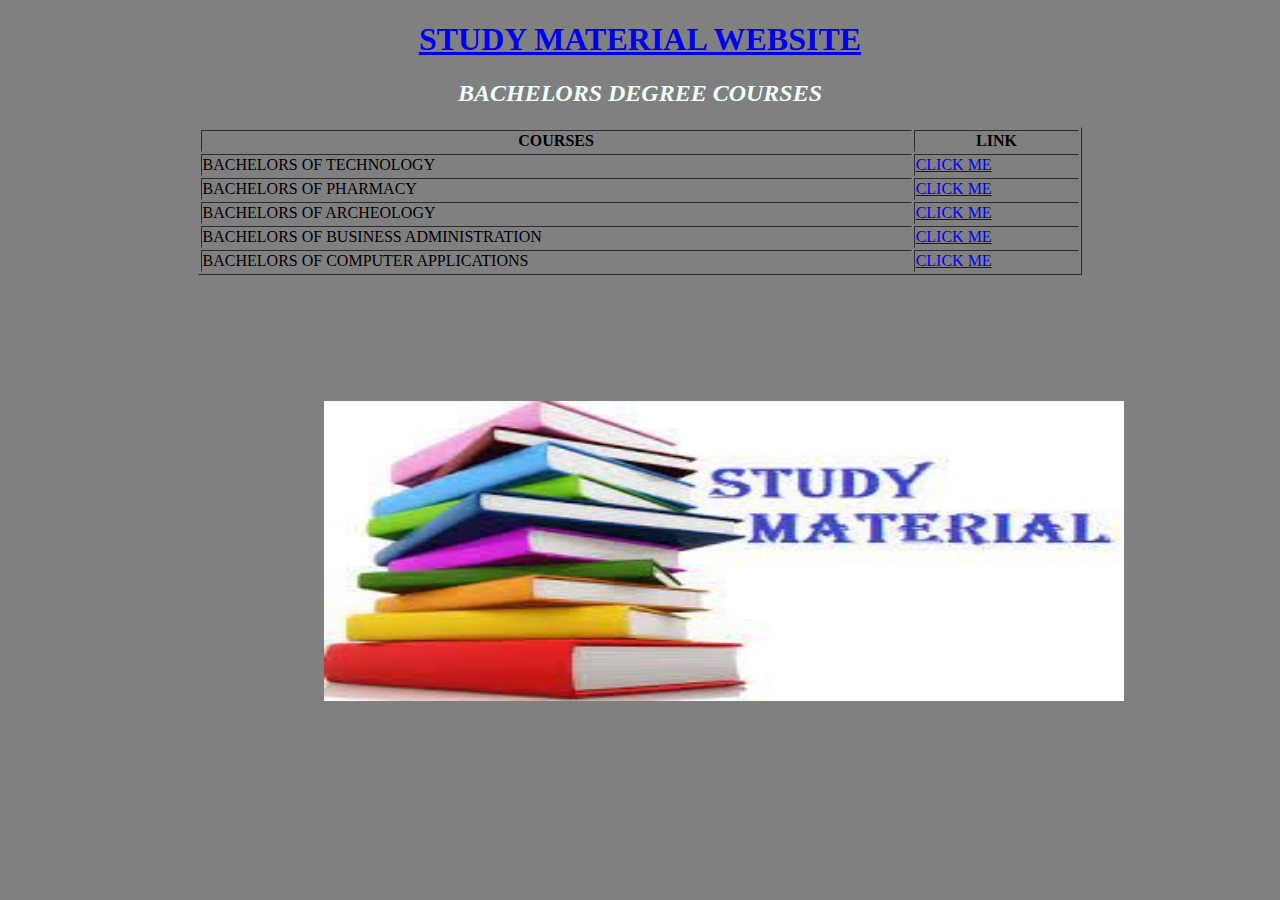
<file: bachelors.html>
<!DOCTYPE html>
<html lang="en">
<head>
    <meta charset="UTF-8">
    <meta http-equiv="X-UA-Compatible" content="IE=edge">
    <meta name="viewport" content="width=device-width, initial-scale=1.0">
    <title>bachelors page</title>
    <link rel="stylesheet" href="index.css">
    <style>
        body {
            background-color: grey;
        }
        h2 {
            color: azure;
        }
    </style>
</head>
<body>
    <a href="index.html">
        <h1  ><CENTER><U>STUDY MATERIAL WEBSITE</U></CENTER></h1></a>
        <h2><center><i>BACHELORS DEGREE COURSES</i></center></h2>
        <table class="tab1" border="1" align="center">
            <tr>
                <th>COURSES</th>
                <th>LINK</th>
            </tr>
            <tr>
                <td>BACHELORS OF TECHNOLOGY</td>
                <td><a href="btech.html">CLICK ME</a></td>
            </tr>
            <tr>
                <td>BACHELORS OF PHARMACY</td>
                <td><a href="#">CLICK ME</a></td>
            </tr>
            <tr>
                <td>BACHELORS OF ARCHEOLOGY</td>
                <td><a href="#">CLICK ME</td>
            </tr>
            <tr>
                <td>BACHELORS OF BUSINESS ADMINISTRATION</td>
                <td><a href="#">CLICK ME</td>
            </tr>
            <tr>
                <td>BACHELORS OF COMPUTER APPLICATIONS</td>
                <td><a href="#">CLICK ME</td>
            </tr>
        </table>
        <br><br><br><br><br><br><br>
        <img src="stdy.jpg">
    
</body>
</html>
</file>
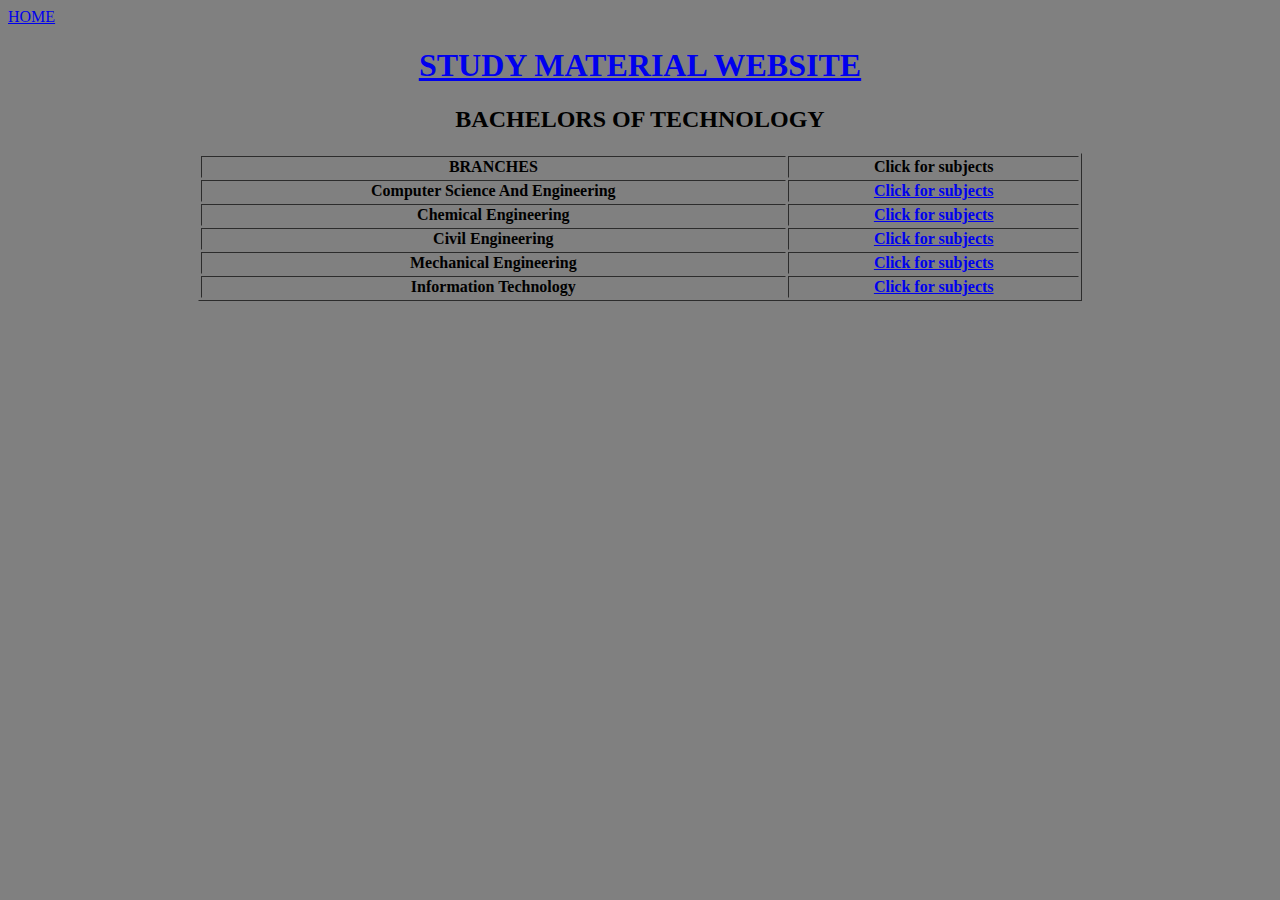
<file: btech.html>
<!DOCTYPE html>
<html lang="en">
<head>
    <meta charset="UTF-8">
    <meta http-equiv="X-UA-Compatible" content="IE=edge">
    <meta name="viewport" content="width=device-width, initial-scale=1.0">
    <title>btech </title>
    <link rel="stylesheet" href="index.css">
    <style>
        body {
            background-color: grey;
        }
    </style>
</head>
<body>
    <a href="index.html">HOME</a>
    <a href="bachelors.html">
        <h1  ><CENTER><U>STUDY MATERIAL WEBSITE</U></CENTER></h1></a>
        <h2 ><CENTER>BACHELORS OF TECHNOLOGY</CENTER></h2>
        <table align="center" class="tab2" border="1">
            <tr>
                <th>BRANCHES</th>
                <th>Click for subjects</th>
            </tr>
            <tr>
                <th>Computer Science And Engineering</th>
                <th><a href="subjects.html">Click for subjects</a></th>
            </tr>
            <tr>
                <th>Chemical Engineering</th>
                <th><a href="#">Click for subjects</a></th>
            </tr>
            <tr>
                <th>Civil Engineering</th>
                <th><a href="#">Click for subjects</a></th>
            </tr>
            <tr>
                <th>Mechanical Engineering</th>
                <th><a href="#">Click for subjects</a></th>
            </tr>
            <tr>
                <th>Information Technology</th>
                <th><a href="#">Click for subjects</a></th>
            </tr>

        </table>
</body>
</html>
</file>
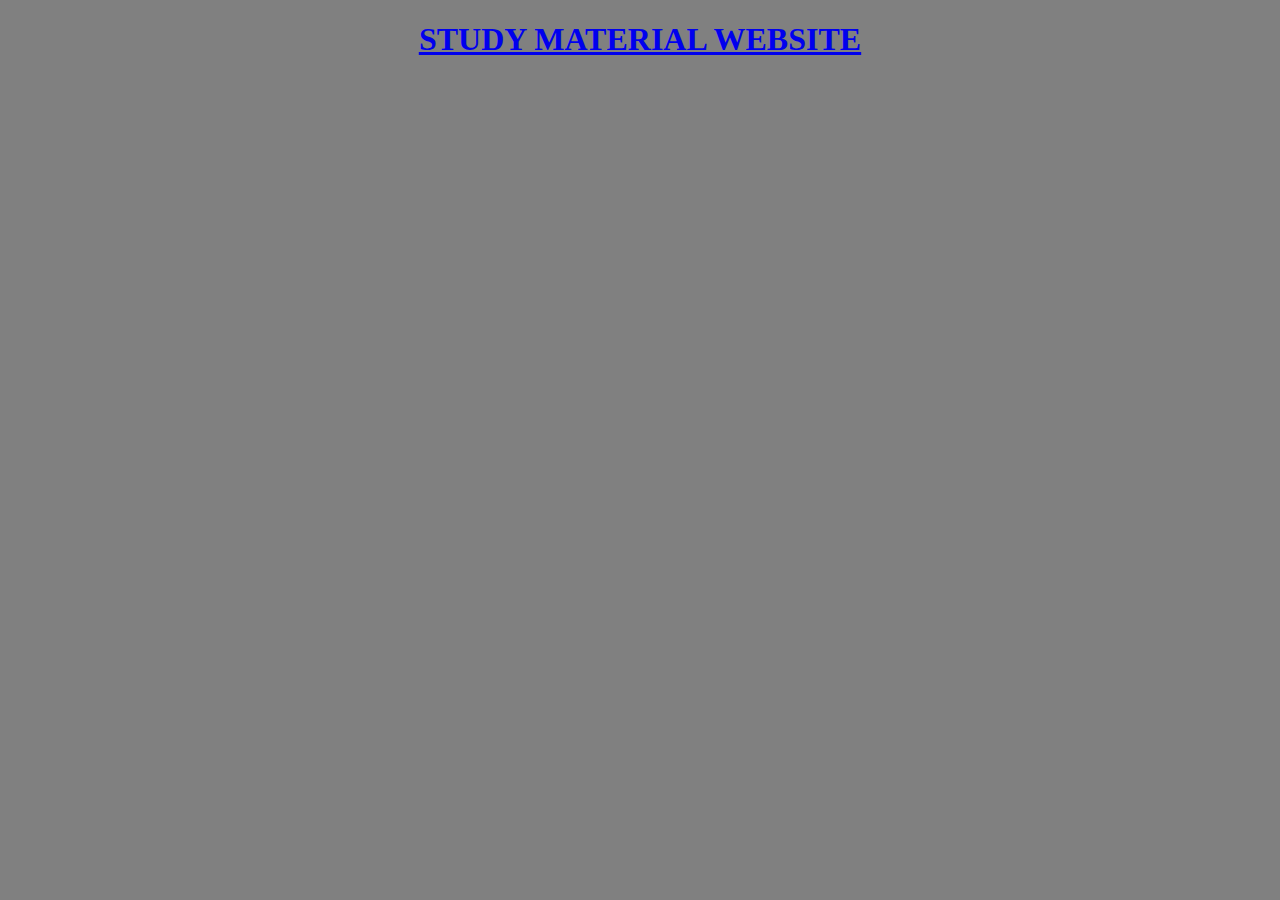
<file: masters.html>
<!DOCTYPE html>
<html lang="en">
<head>
    <meta charset="UTF-8">
    <meta http-equiv="X-UA-Compatible" content="IE=edge">
    <meta name="viewport" content="width=device-width, initial-scale=1.0">
    <title>masters page</title>
    <style>
        body {
            background-color: grey;
        }

        
    </style>
</head>
<body>
    <a href="index.html"Home</a>
    <h1 id="smw" ><CENTER><U>STUDY MATERIAL WEBSITE</U></CENTER></h1>
</body>
</html>
</file>
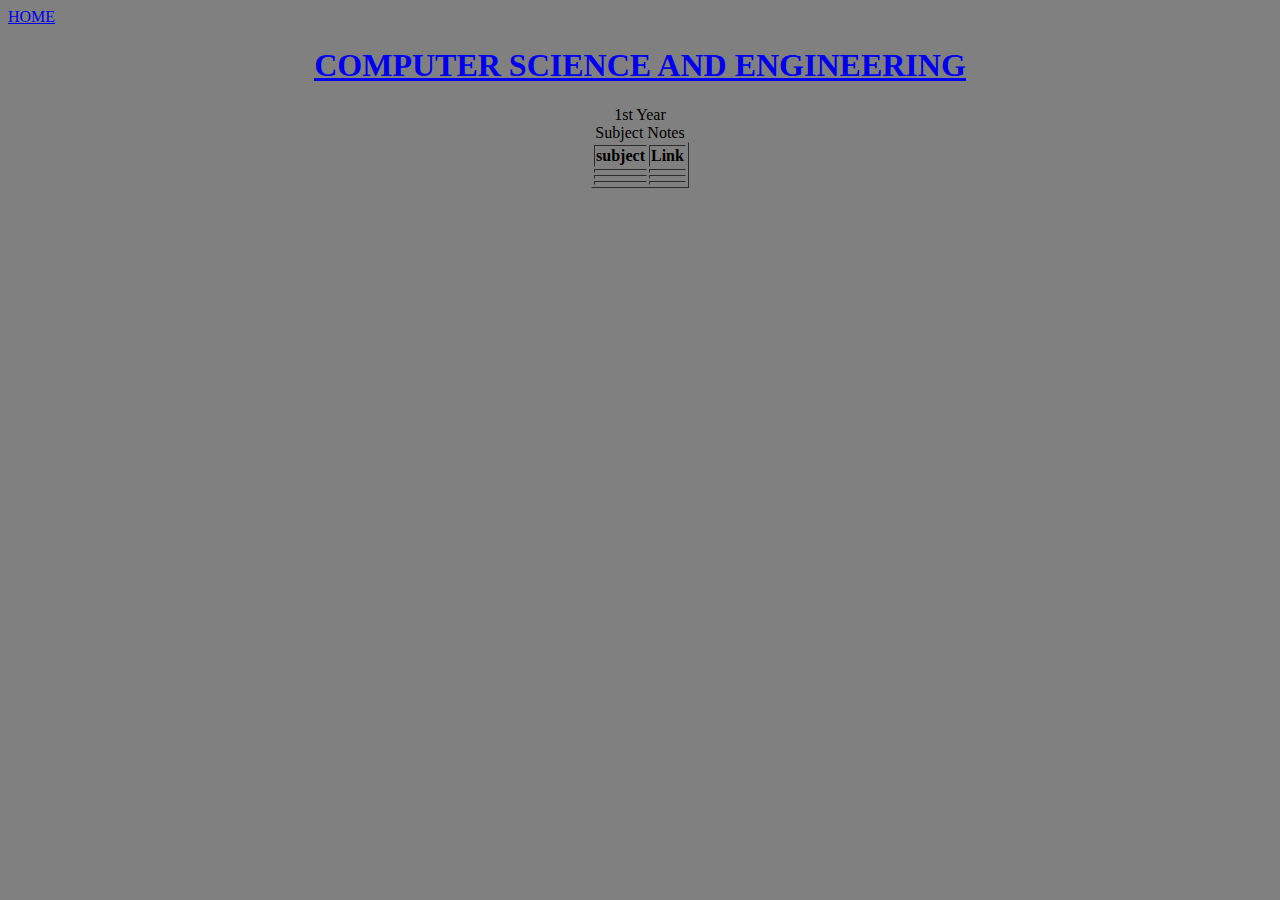
<file: subjects.html>
<!DOCTYPE html>
<html lang="en">
<head>
    <meta charset="UTF-8">
    <meta http-equiv="X-UA-Compatible" content="IE=edge">
    <meta name="viewport" content="width=device-width, initial-scale=1.0">
    <title>subject</title>
    <style>
        body {
            background-color: grey;
        }
    </style>
</head>
<body>
    <a href="index.html">HOME</a>
    <a href="btech.html">
    <h1><center><u>COMPUTER SCIENCE AND ENGINEERING</u></center></h1></a>
    <table border="1" class="tab3" align="center">
        <caption>1st Year Subject Notes</caption>
      <tr>
        <th>subject</th>
        <th>Link</th>
      </tr>
      <tr>
        <td></td>
        <td></td>
      </tr>
      <tr>
        <td></td>
        <td></td>
      </tr>
      <tr>
        <td></td>
        <td></td>
      </tr>
    </table>
</body>
</html>
</file>
<file: index.css>
. button {   
    
    
    left: 50% ; right: 35%;
    background-color: rgb(183, 179, 62);
    font-size: large;
    width: 300px;
    height: 60px;
     border-radius: 25px;
     /* align-items: center; */
      position: relative;margin-left: 60px;margin-top: 100px;
      color: blue;

}
.tab1 {
    width: 70%;
    height: 60%;
    
}
.tab2 {
    width: 70%;
    height: max-content;
    text-align: center;
    text-decoration: none;
}
img {
      margin-left: 25%;
     
      width: 800px;
      height: 300px;
}
</file>
